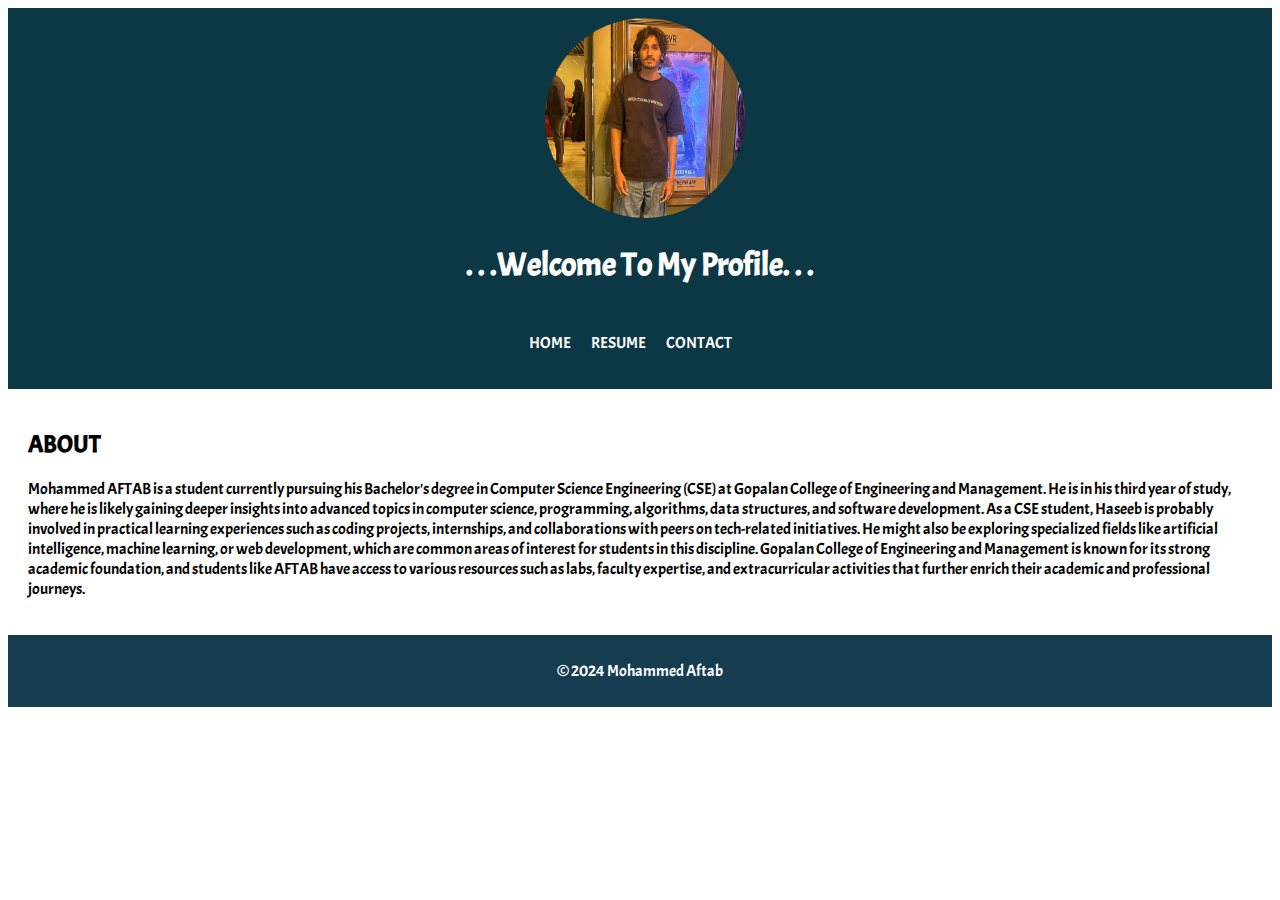
<file: index.html>
<!DOCTYPE html>
<html lang="en">
<head>
  <meta charset="UTF-8">
  <meta name="viewport" content="width=device-width, initial-scale=1.0">
  <title>Home - MOHAMMED AFTAB</title>
  <link rel="stylesheet" href="style.css">
</head>
<body>
  <header>
    <img src="aftab2.jpeg" alt="Profile Picture" class="navbar-img">

    <h1>. . .Welcome To My Profile. . .</h1>
    <nav>
      <ul>
        <li><a href="index.html">HOME</a></li>
        <li><a href="education.html">RESUME</a></li>
        <li><a href="contact.html">CONTACT</a></li>
      </ul>
    </nav>
  </header>

  <main>
    <section>
      <h2>ABOUT</h2>
      <p>Mohammed AFTAB is a student currently pursuing his Bachelor's degree in Computer Science Engineering (CSE) at Gopalan College of Engineering and Management. He is in his third year of study, where he is likely gaining deeper insights into advanced topics in computer science, programming, algorithms, data structures, and software development. 
        As a CSE student, Haseeb is probably involved in practical learning experiences such as coding projects, internships, and collaborations with peers on tech-related initiatives. He might also be exploring specialized fields like artificial intelligence, machine learning, or web development, which are common areas of interest for students in this discipline.

        Gopalan College of Engineering and Management is known for its strong academic foundation, and students like AFTAB have access to various resources such as labs, faculty expertise, and extracurricular activities that further enrich their academic and professional journeys.      </p>
    </section>
  </main>

  <footer>
    <p>&copy; 2024 Mohammed Aftab</p>
  </footer>
</body>
</html>
</file>
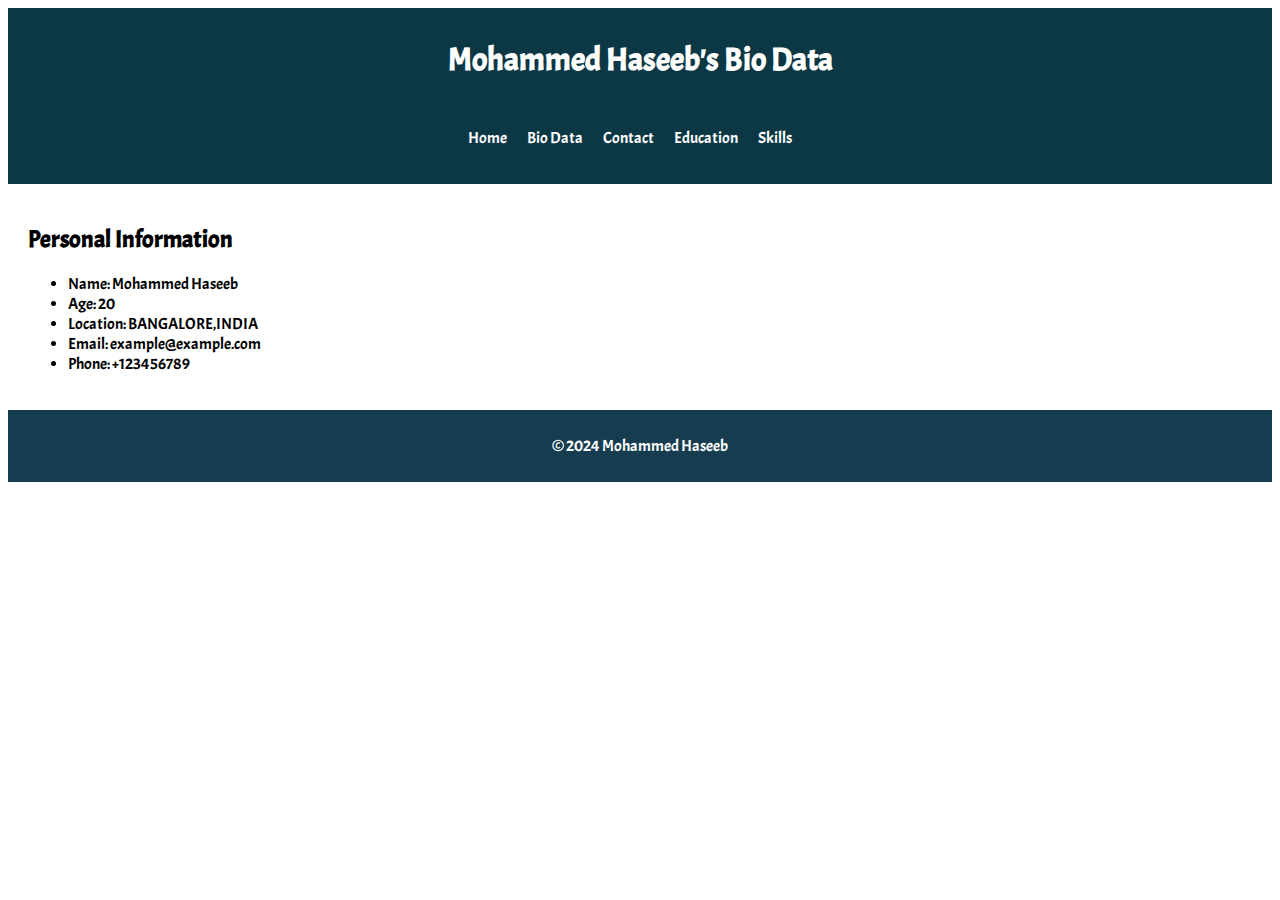
<file: bio.html>
<!DOCTYPE html>
<html lang="en">
<head>
  <meta charset="UTF-8">
  <meta name="viewport" content="width=device-width, initial-scale=1.0">
  <title>Bio Data - MOHAMMED HASEEB</title>
  <link rel="stylesheet" href="style.css">
</head>
<body>
  <header>
    <h1>Mohammed Haseeb's Bio Data</h1>
    <nav>
      <ul>
        <li><a href="index.html">Home</a></li>
        <li><a href="bio.html">Bio Data</a></li>
        <li><a href="contact.html">Contact</a></li>
        <li><a href="education.html">Education</a></li>
        <li><a href="skills.html">Skills</a></li>
      </ul>
    </nav>
  </header>

  <main>
    <section>
      <h2>Personal Information</h2>
      <ul>
        <li>Name: Mohammed Haseeb</li>
        <li>Age: 20</li>
        <li>Location: BANGALORE,INDIA</li>
        <li>Email: example@example.com</li>
        <li>Phone: +123456789</li>
      </ul>
    </section>
  </main>

  <footer>
    <p>&copy; 2024 Mohammed Haseeb</p>
  </footer>
</body>
</html>
</file>
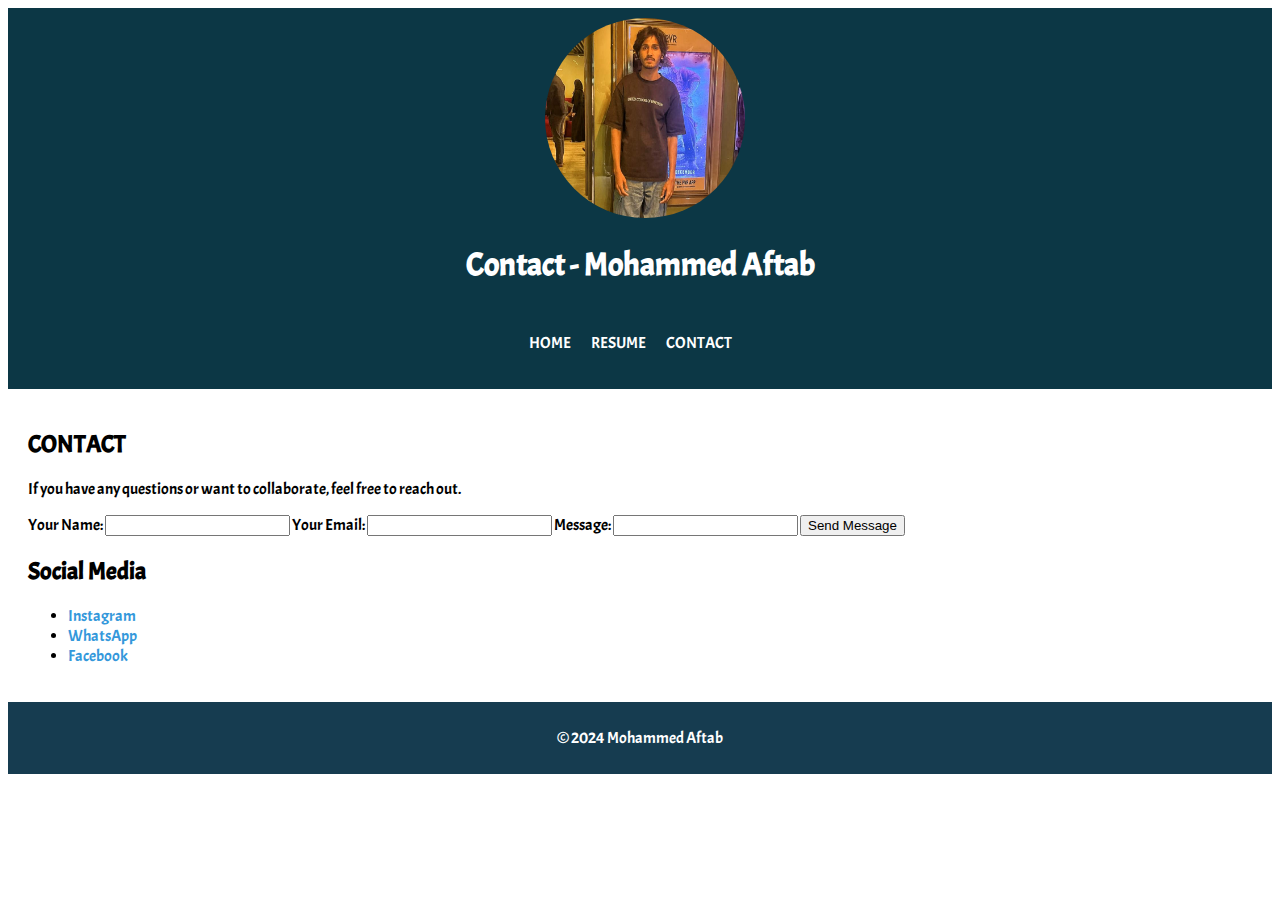
<file: contact.html>
<!DOCTYPE html>
<html lang="en">
<head>
  <meta charset="UTF-8">
  <meta name="viewport" content="width=device-width, initial-scale=1.0">
  <title>Contact - MOHAMMED AFTAB</title>
  <link rel="stylesheet" href="style.css">
</head>
<body>
  <header>
    <img src="aftab2.jpeg" alt="Profile Picture" class="navbar-img">


    <h1>Contact  -  Mohammed Aftab</h1>
    <nav>
      <ul>
        <li><a href="index.html">HOME</a></li>
        <li><a href="education.html">RESUME</a></li>
        <li><a href="contact.html">CONTACT</a></li>
      </ul>
    </nav>
  </header>

  <main>
    <section>
      <h2>CONTACT</h2>
      <p>If you have any questions or want to collaborate, feel free to reach out.</p>
      <form action="mailto:example@example.com" method="get">
        <label for="name">Your Name:</label>
        <input type="text" id="name" name="name" required>
        
        <label for="email">Your Email:</label>
        <input type="email" id="email" name="email" required>

        <label for="message">Message:</label>
        <input type="email" id="email" name="email" required>

        <button type="submit">Send Message</button>
      </form>
    </section>
    <section>
      <h2>Social Media</h2>
      <ul>
        <li><a href="https://www.instagram.com/yourusername" target="_blank">Instagram</a></li>
        <li><a href="https://wa.me/yourphonenumber" target="_blank">WhatsApp</a></li>
        <li><a href="https://www.facebook.com/yourusername" target="_blank">Facebook</a></li>
      </ul>
    </section>
  </main>

  <footer>
    <p>&copy; 2024 Mohammed Aftab</p>
  </footer>
</body>
</html>
</file>
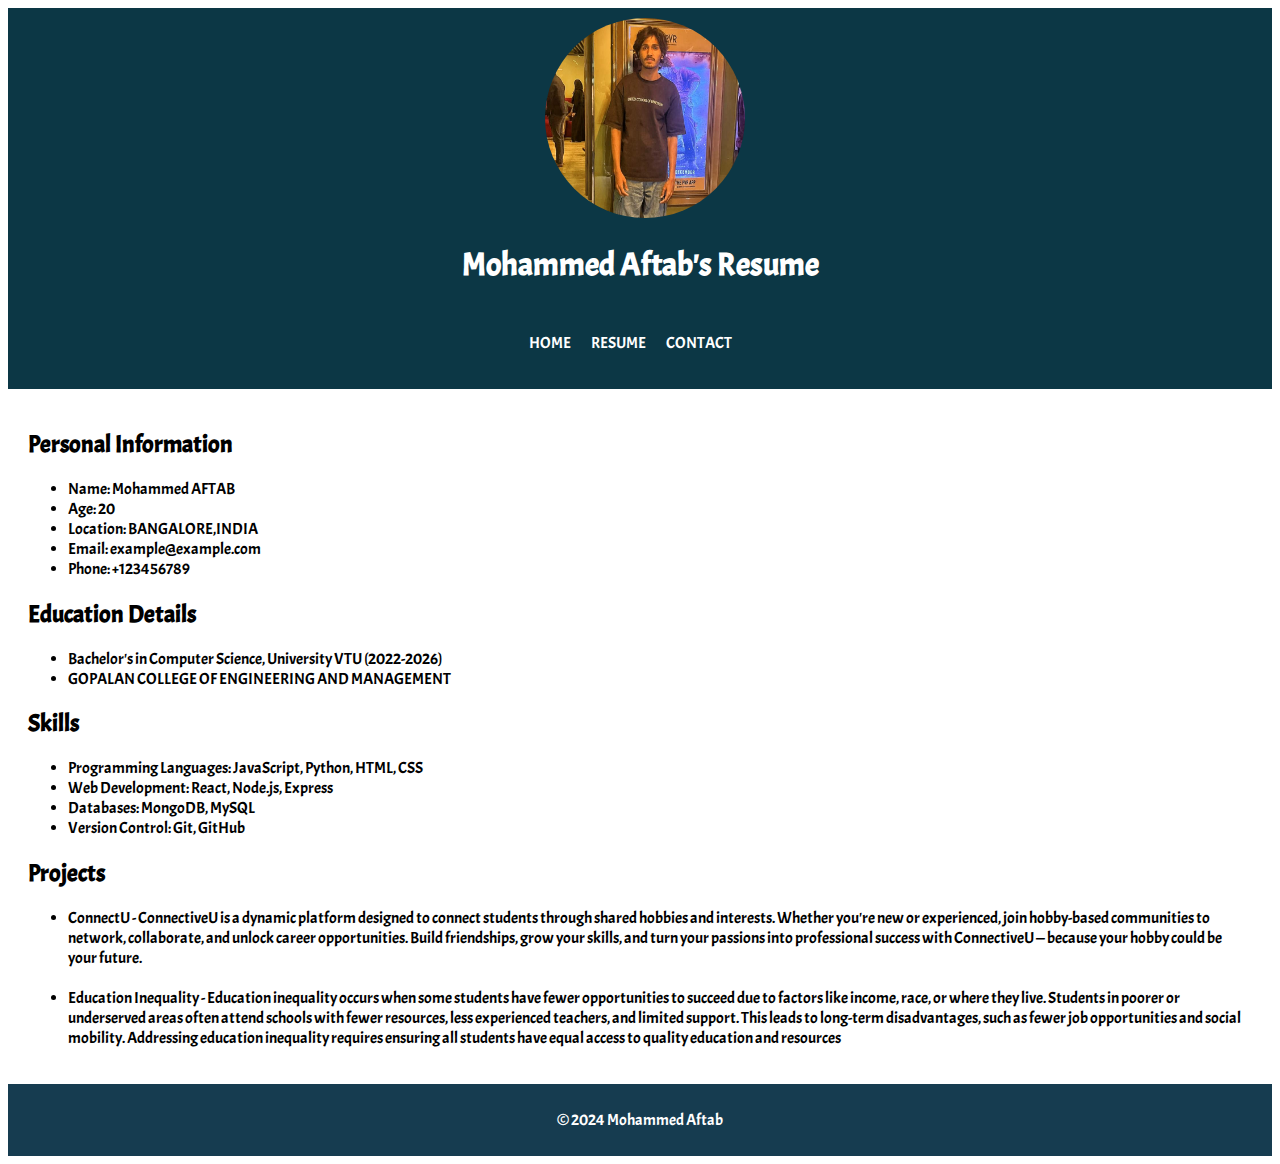
<file: education.html>
<!DOCTYPE html>
<html lang="en">
<head>
  <meta charset="UTF-8">
  <meta name="viewport" content="width=device-width, initial-scale=1.0">
  <title>Education - MOHAMMED HASEEB</title>
  <link rel="stylesheet" href="style.css">
</head>
<body>
  <header>
    <img src="aftab2.jpeg" alt="Profile Picture" class="navbar-img">

    <h1>Mohammed Aftab's Resume</h1>
    <nav>
      <ul>
        <li><a href="index.html">HOME</a></li>
        <li><a href="education.html">RESUME</a></li>
        <li><a href="contact.html">CONTACT</a></li>
      </ul>
    </nav>
  </header>

  <main>
    <section>
      <h2>Personal Information</h2>
      <ul>
        <li>Name: Mohammed AFTAB</li>
        <li>Age: 20</li>
        <li>Location: BANGALORE,INDIA</li>
        <li>Email: example@example.com</li>
        <li>Phone: +123456789</li>
      </ul>
    </section>
    <section>
      <h2>Education Details</h2>
      <ul>
        <li>Bachelor's in Computer Science, University VTU (2022-2026)</li>
        <li>GOPALAN COLLEGE OF ENGINEERING AND MANAGEMENT</li>
      </ul>
    </section>
    <section>
      <h2>Skills</h2>
      <ul>
        <li>Programming Languages: JavaScript, Python, HTML, CSS</li>
        <li>Web Development: React, Node.js, Express</li>
        <li>Databases: MongoDB, MySQL</li>
        <li>Version Control: Git, GitHub</li>
      </ul>
    </section>
    <section>
      <h2>Projects</h2>
      <ul>
        <li>ConnectU - ConnectiveU is a dynamic platform designed to connect students through shared hobbies and interests. Whether you're new or experienced, join hobby-based communities to network, collaborate, and unlock career opportunities. Build friendships, grow your skills, and turn your passions into professional success with ConnectiveU — because your hobby could be your future.</li>
        <br>
      <li>Education Inequality - 

        Education inequality occurs when some students have fewer opportunities to succeed due to factors like income, race, or where they live. Students in poorer or underserved areas often attend schools with fewer resources, less experienced teachers, and limited support. This leads to long-term disadvantages, such as fewer job opportunities and social mobility. Addressing education inequality requires ensuring all students have equal access to quality education and resources</li>
      </ul>
      
    </section>
  </main>

  <footer>
    <p>&copy; 2024 Mohammed Aftab</p>
  </footer>
</body>
</html>
</file>
<file: style.css>
@import url('https://fonts.googleapis.com/css2?family=Acme&display=swap');
@import url('https://fonts.googleapis.com/css2?family=Agu+Display&family=Pacifico&display=swap');
body {
    font-family: "Acme", sans-serif;
    font-weight: 400;
    font-style: normal;
}
  
  header {
    background-color: #0c3745;
    color: white;
    padding: 10px 20px;
    text-align: center;
  }
  
  nav {
    display: flex;
    align-items: center;
    justify-content: center;
    padding: 10px 0;
  }
  
  nav h1 {
    margin-left: 10px;
    font-size: 1.8rem;
    flex-grow: 1;
  }
  
  nav ul {
    list-style-type: none;
    padding: 0;
    display: flex;
  }
  
  nav ul li {
    display: inline;
    margin-right: 20px;
  }
  
  nav ul li a {
    color: white;
    text-decoration: none;
  }
  
  .navbar-img {
    width: 200px;  /* Small size for the image */
    height: 200px;
    border-radius: 50%;  /* Make the image round */
    margin-left: 20px;
    margin-right: 10px;
  }
  
  main {
    padding: 20px;
  }
  
  footer {
    background-color: #163c50;
    color: white;
    text-align: center;
    padding: 10px;
  }
  
  ul li a {
    text-decoration: none;
    color: #3498db;
  }
  
  ul li a:hover {
    text-decoration: underline;
  }
</file>
